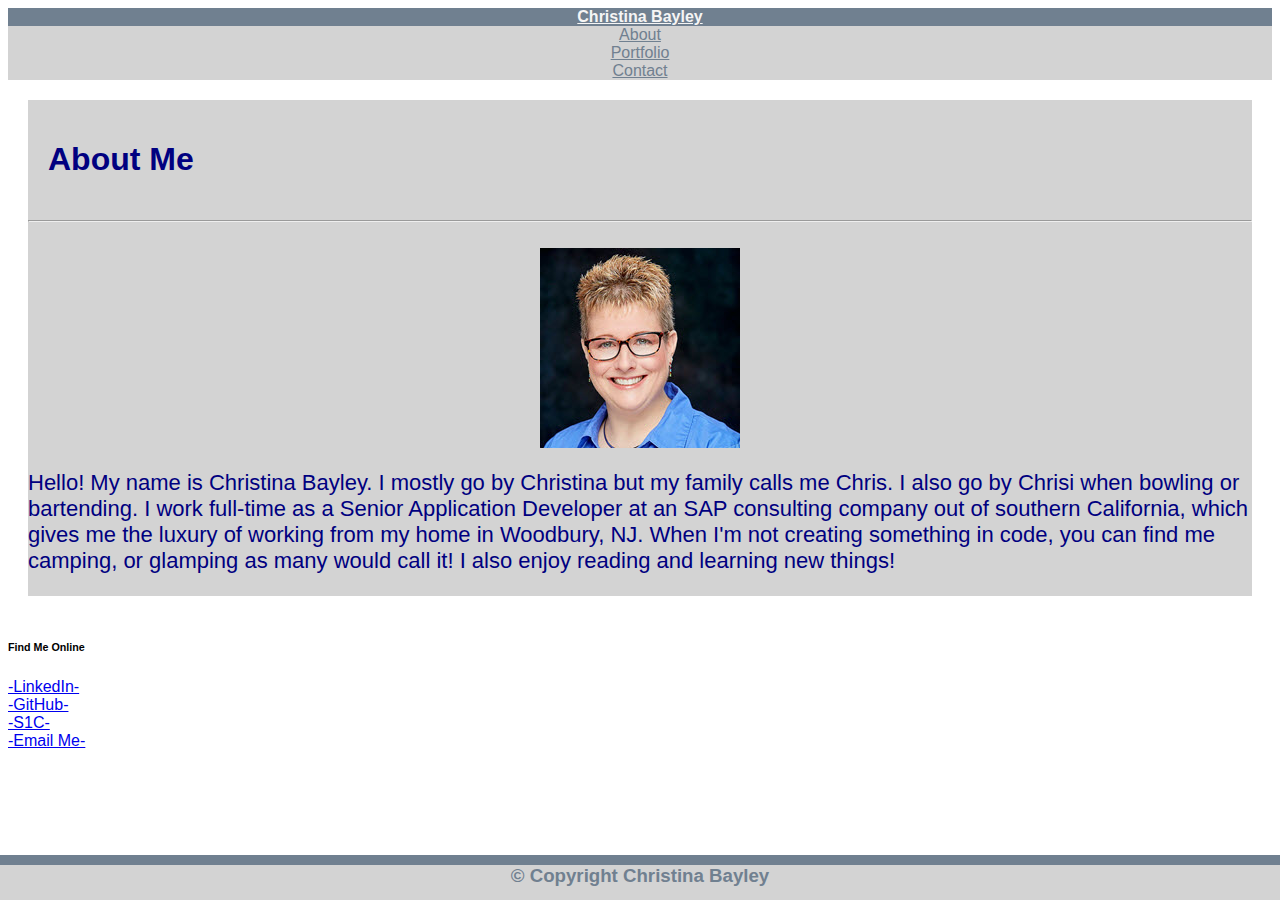
<file: index.html>
<!DOCTYPE html>
<html lang="en">
<head>
    <meta charset="UTF-8">
    <title>Christina Bayley</title>
    <link rel="icon" href="assets/favicon.ico" type="image/x-icon">
    <link rel="stylesheet" href="https://stackpath.bootstrapcdn.com/bootstrap/4.5.0/css/bootstrap.min.css" integrity="sha384-9aIt2nRpC12Uk9gS9baDl411NQApFmC26EwAOH8WgZl5MYYxFfc+NcPb1dKGj7Sk" crossorigin="anonymous">
    <link rel="stylesheet" href="assets/style.css">
</head>
        <!--    Extra small <576px	Small ≥576px	Medium ≥768px	Large ≥992px	Extra large ≥1200px
.container	100%	540px	720px	960px	1140px
.container-sm	100%	540px	720px	960px	1140px
.container-md	100%	100%	720px	960px	1140px
.container-lg	100%	100%	100%	960px	1140px
.container-xl	100%	100%	100%	100%	1140px
.container-fluid	100%	100%	100%	100%	100%  -->


<body>
    <header>
        <nav class="row">
            <div class="col-md-1 col-lg-1 link"> 
            </div>
            <div class="col-sm-12 col-md-3 col-lg-3 name"> 
                <a class="navbar-brand whitesmoke" href="index.html">Christina Bayley</a>
            </div>
            <div class="col-md-5 col-lg-5 link"> 
            </div>
            <div class="navbar-nav col-sm-4 col-md-1 col-lg-1 link">
                <a class="nav-item nav-link slategray" href="index.html">About</a>
            </div>
            <div class="navbar-nav col-sm-4 col-md-1 col-lg-1 link">
                <a class="nav-item nav-link slategray" href="portfolio.html">Portfolio</a>
            </div>
            <div class="navbar-nav col-sm-4 col-md-1 col-lg-1 link">
                <a class="nav-item nav-link slategray" href="contact.html">Contact</a>
            </div>
        </nav>
    </header>

    <section class="container-fluid">
        <article class="row">
            <article class="col-md-9 page-header box">
                <h1>About Me</h1>
                <hr>
                <br>
                <article class="row">
                    <article class="col-xs-6 col-sm-5 col-md-4 col-lg-3">
                        <img class="center" id="img-thumbnail" src="assets/cbayley.jpg" alt="Christina Bayley">
                    </article>
                    <article class="col-xs-4 col-sm-7 col-md-8 col-lg-9 text-wrap">
                    <p>
                        Hello! My name is Christina Bayley. I mostly go by Christina but my family calls me Chris. 
                        I also go by Chrisi when bowling or bartending. I work full-time as a Senior Application 
                        Developer at an SAP consulting company out of southern California, which gives me the 
                        luxury of working from my home in Woodbury, NJ. When I'm not creating something in code, 
                        you can find me camping, or glamping as many would call it! I also enjoy reading and 
                        learning new things!
                    </p>
                    </article>
                    <article class="col-xs-2">
                    </article>
                </article>
            </article>
            <article class="col-md-3">
                <article class="card mt-2 text-center">
                    <article class="card-body">
                        <!--<h5 class="card-title">Contact Info</h5>-->
                        <h6 class="card-subtitle mb-2">Find Me Online</h6>
                        <p class="card-text cardp">
                            <a href="https://www.linkedin.com/in/christinabayley/" target="_blank">-LinkedIn-</a><br>
                            <a href="https://github.com/cbayley-edu?tab=repositories" target="_blank">-GitHub-</a><br>
                            <a href="https://www.stellaroneconsulting.com/stellar-one-consulting-the-stellar-one-team" target="_blank">-S1C-</a><br>
                            <a href="mailto:christinabayley@comcast.net">-Email Me-</a>
                        </p>
                    </article>
                </article>
            </article>
        </article>
    </section>

    <footer class="footerLocation">
        <article class="row">
            <article class="col-md-12 footerLine">
            </article>
        </article>
        <article class="row">
            <article class="col-md-12 footerCopyright">
                &copy; Copyright Christina Bayley
            </article>
        </article>
    </footer>


      <!-- jQuery CDN -->
  <script src="https://ajax.googleapis.com/ajax/libs/jquery/1.11.3/jquery.min.js"></script>

  <script src="https://cdnjs.cloudflare.com/ajax/libs/popper.js/1.14.3/umd/popper.min.js"></script>

  <!-- Bootstrap JavaScript CDN -->
  <script src="https://maxcdn.bootstrapcdn.com/bootstrap/4.0.0/js/bootstrap.min.js"></script>

</body>
</html>
</file>
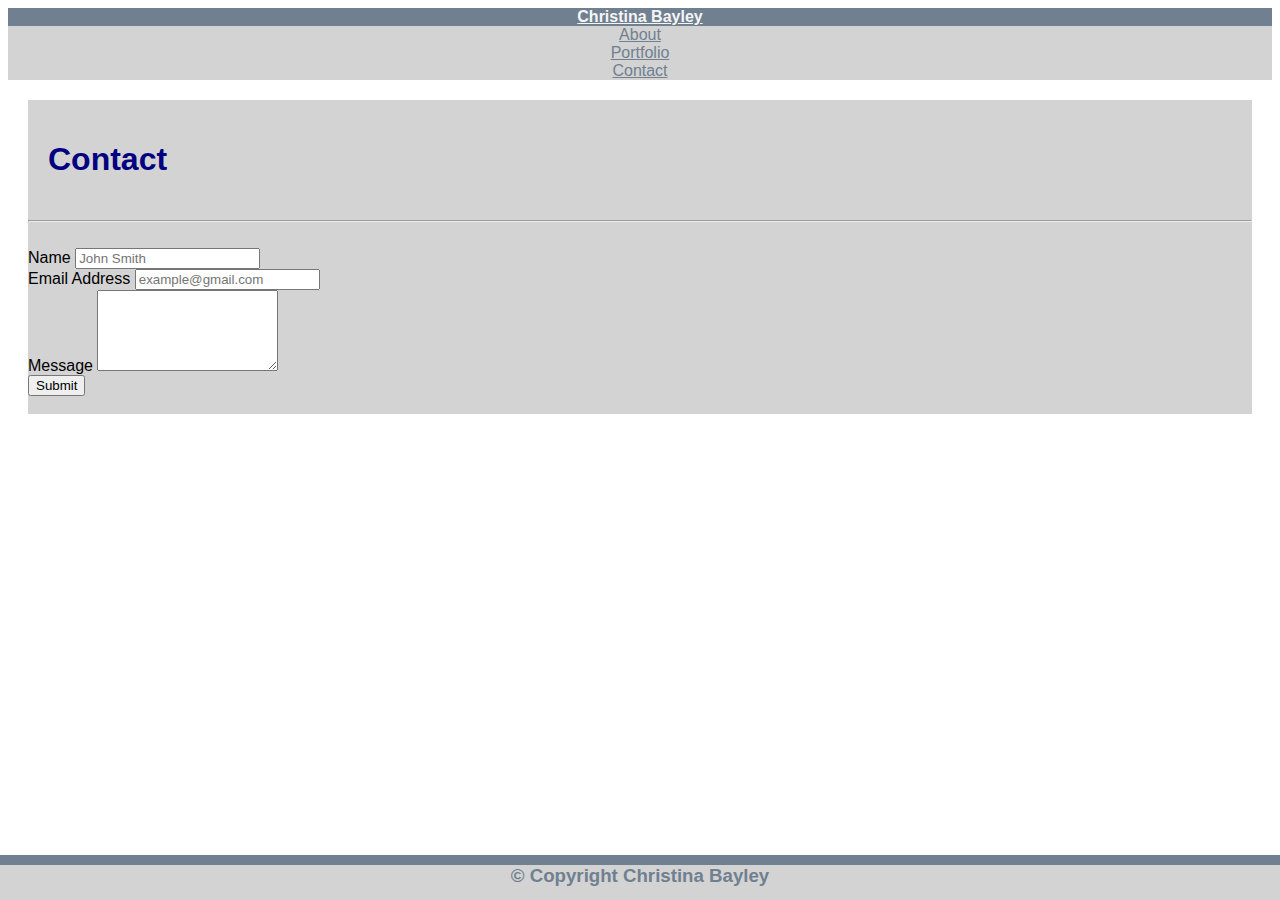
<file: contact.html>
<!DOCTYPE html>
<html lang="en">
<head>
    <meta charset="UTF-8">
    <title>Contact</title>
    <link rel="icon" href="assets/favicon.ico" type="image/x-icon">
    <link rel="stylesheet" href="https://stackpath.bootstrapcdn.com/bootstrap/4.5.0/css/bootstrap.min.css" integrity="sha384-9aIt2nRpC12Uk9gS9baDl411NQApFmC26EwAOH8WgZl5MYYxFfc+NcPb1dKGj7Sk" crossorigin="anonymous">
    <link rel="stylesheet" href="assets/style.css">
</head>
<body>
    <header>
        <nav class="row">
            <div class="col-md-1 col-lg-1 link"> 
            </div>
            <div class="col-sm-12 col-md-3 col-lg-3 name"> 
                <a class="navbar-brand whitesmoke" href="index.html">Christina Bayley</a>
            </div>
            <div class="col-md-5 col-lg-5 link"> 
            </div>
            <div class="navbar-nav col-sm-4 col-md-1 col-lg-1 link">
                <a class="nav-item nav-link slategray" href="index.html">About</a>
            </div>
            <div class="navbar-nav col-sm-4 col-md-1 col-lg-1 link">
                <a class="nav-item nav-link slategray" href="portfolio.html">Portfolio</a>
            </div>
            <div class="navbar-nav col-sm-4 col-md-1 col-lg-1 link">
                <a class="nav-item nav-link slategray" href="contact.html">Contact</a>
            </div>
        </nav>
    </header>

    <section class="container-fluid">
        <article class="row">
            <article class="col-md-9 page-header box">
                <h1>Contact</h1>
                <hr>
                <br>
                <form action="/action_page.php">
                    <div class="form-group">
                      <label for="name">Name</label>
                      <input type="name" class="form-control" placeholder="John Smith" id="name">
                    </div>
                    <div class="form-group">
                      <label for="email">Email Address</label>
                      <input type="email" class="form-control" placeholder="example@gmail.com" id="email">
                    </div>
                    <div class="form-group">
                        <label for="comment">Message</label>
                        <textarea class="form-control" rows="5" id="comment"></textarea>
                    </div>
                    <button type="submit" class="btn btn-primary">Submit</button>
                  </form>
                  <br>
            </article>
            <article class="col-md-3"></article>
        </article>
    </section>

    <footer class="footerLocation">
        <section class="row">
            <section class="col-md-12 footerLine">
            </section>
        </section>
        <section class="row">
            <section class="col-md-12 footerCopyright">
                &copy; Copyright Christina Bayley
            </section>
        </section>
    </footer>
    
</body>
</html>
</file>
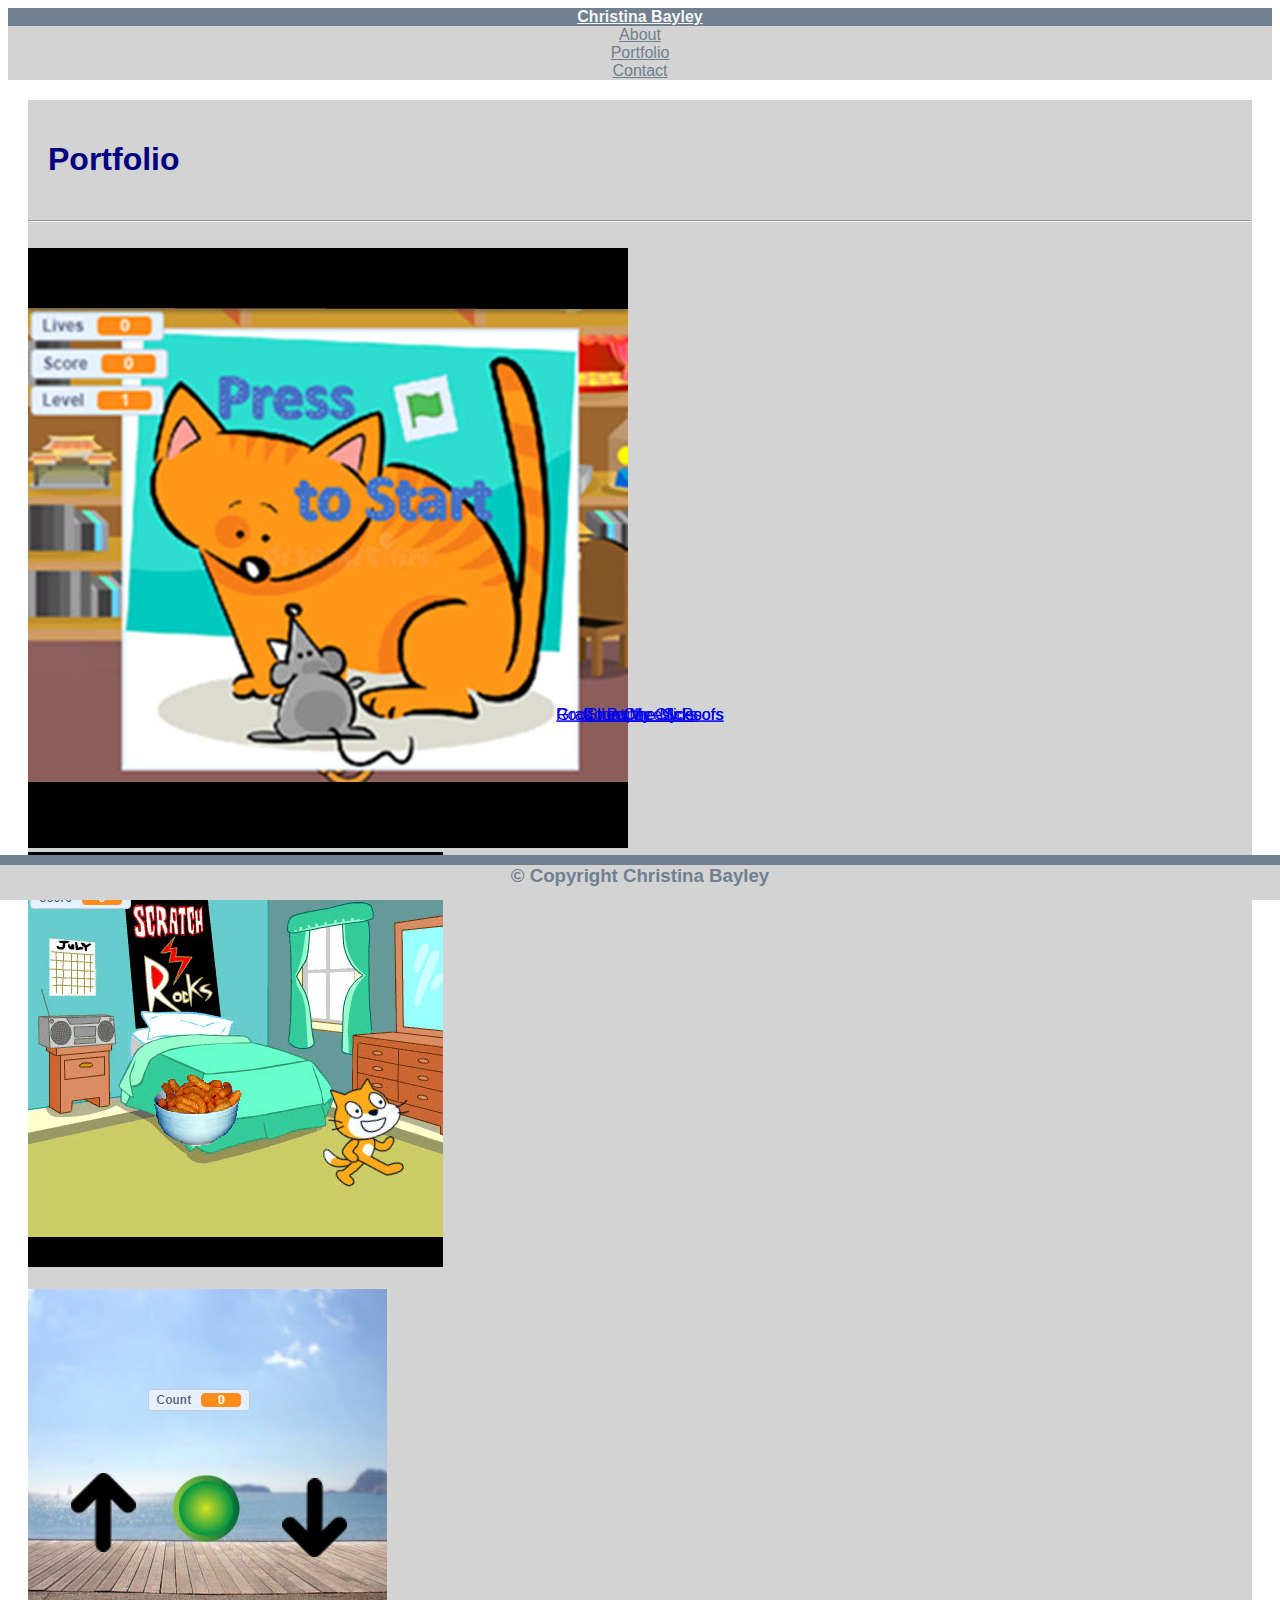
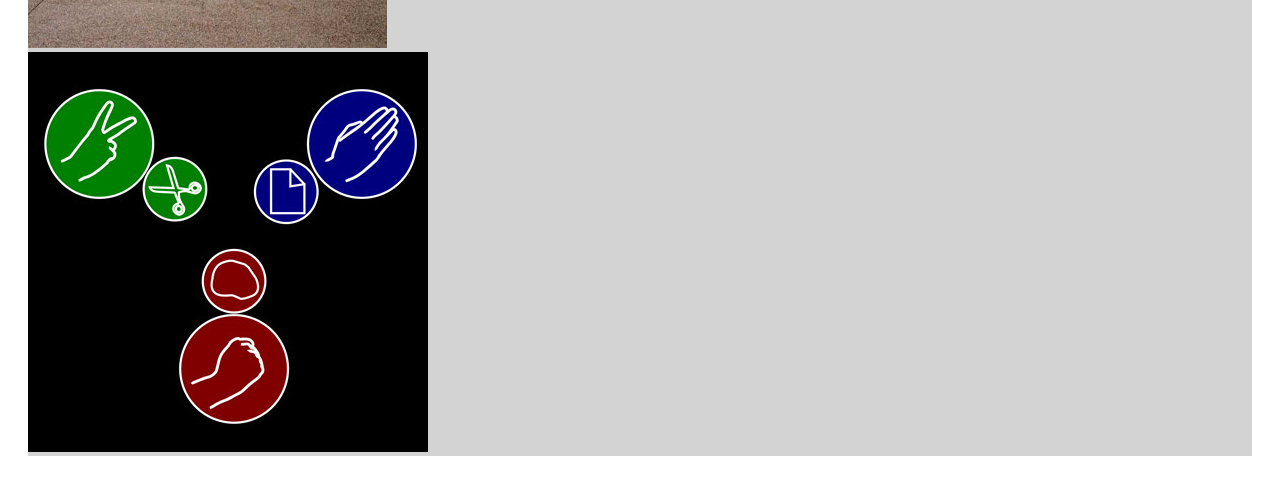
<file: portfolio.html>
<!DOCTYPE html>
<html lang="en">
<head>
    <meta charset="UTF-8">
    <title>Portfolio</title>
    <link rel="icon" href="assets/favicon.ico" type="image/x-icon">
    <link rel="stylesheet" href="https://stackpath.bootstrapcdn.com/bootstrap/4.5.0/css/bootstrap.min.css" integrity="sha384-9aIt2nRpC12Uk9gS9baDl411NQApFmC26EwAOH8WgZl5MYYxFfc+NcPb1dKGj7Sk" crossorigin="anonymous">
    <link rel="stylesheet" href="assets/style.css">
</head>
<body>
    <header>
        <nav class="row">
            <div class="col-md-1 col-lg-1 link"> 
            </div>
            <div class="col-sm-12 col-md-3 col-lg-3 name"> 
                <a class="navbar-brand whitesmoke" href="index.html">Christina Bayley</a>
            </div>
            <div class="col-md-5 col-lg-5 link"> 
            </div>
            <div class="navbar-nav col-sm-4 col-md-1 col-lg-1 link">
                <a class="nav-item nav-link slategray" href="index.html">About</a>
            </div>
            <div class="navbar-nav col-sm-4 col-md-1 col-lg-1 link">
                <a class="nav-item nav-link slategray" href="portfolio.html">Portfolio</a>
            </div>
            <div class="navbar-nav col-sm-4 col-md-1 col-lg-1 link">
                <a class="nav-item nav-link slategray" href="contact.html">Contact</a>
            </div>
        </nav>
    </header>

    <section class="container-fluid">
        <article class="row">
            <article class="col-md-9 page-header box">
                <h1>Portfolio</h1>
                <hr>
                <br>
                <div class="card-deck">
                    <div class="card" style="width:500px">
                        <img class="card-img-top" src="assets/shootTheMice.jpg" alt="Shoot the Mice">
                        <div class="card-img-overlay">
                            <a href="https://scratch.mit.edu/projects/394318457/" target="_blank" class="btn btn-info cardButton">Shoot the Mice</a>
                        </div>
                    </div>
                    <div class="card" style="width:500px">
                        <img class="card-img-top" src="assets/cheesyPoofs.jpg" alt="Cheesy Poofs">
                        <div class="card-img-overlay">
                            <a href="https://scratch.mit.edu/projects/393468181/" target="_blank" class="btn btn-info cardButton">Grab the Cheesy Poofs</a>
                        </div>
                    </div>
                </div>
                <br>
                <div class="card-deck">
                    <div class="card" style="width:500px">
                        <img class="card-img-top" src="assets/countMyClicks.jpg" alt="Count My Clicks">
                        <div class="card-img-overlay">
                            <a href="https://scratch.mit.edu/projects/393468102/" target="_blank" class="btn btn-info cardButton">Count My Clicks</a>
                        </div>
                    </div>
                    <div class="card" style="width:500px">
                        <img class="card-img-top" src="assets/rockPaperScissors.jpg" alt="Rock-Paper-Scissors">
                        <div class="card-img-overlay">
                            <a href="/assets/rock-paper-scissors.html" target="_blank" class="btn btn-info cardButton">Rock - Paper - Scissors</a>
                        </div>
                    </div>
                </div>

            </article>
            <article class="col-md-3"></article>
        </article>
    </section>


    <footer class="footerLocation">
        <section class="row">
            <section class="col-md-12 footerLine">
            </section>
        </section>
        <section class="row">
            <section class="col-md-12 footerCopyright">
                &copy; Copyright Christina Bayley
            </section>
        </section>
    </footer>
    
</body>
</html>
</file>
<file: assets/style.css>
* {
    font-family: Calibri, 'Gill Sans', 'Gill Sans MT', 'Trebuchet MS', sans-serif;
}

.box {
    border: 20px solid white;
    background-color: lightgray;
}

.name {
   background-color: slategray;
   font-weight: bolder;
   padding-left: 20px 20px 20px 20px;
   text-align: center;
}

.link {
    background-color: lightgray;
    color: slategray;
    text-align: center;
 }

.whitesmoke {
    color: whitesmoke;
}

.slategray {
    color: slategray;
}

.cardButton {
    width: 100%;
    text-align: center;
    position: absolute;
    top: 80%;
    left: 20%;
    transform: translate(-20%, -80%);
}

p {
    font-family: Calibri, 'Gill Sans', 'Gill Sans MT', 'Trebuchet MS', sans-serif;
    color: navy;
    font-size: 22px;
}

p.cardp {
    font-size: 16px;
    color: slategray;
}

.footerLocation {
    position: fixed;
    left: 0;
    bottom: 0;
    width: 100%;
}

.footerLine {
    background-color: slategray;
    height: 10px;
}

.footerCopyright {
    background-color: lightgray;
    height: 35px;
    color: slategray;
    font-weight: bolder;
    font-size: 14pt;
    text-align: center;
}

h1 {
    font-family: Calibri, 'Gill Sans', 'Gill Sans MT', 'Trebuchet MS', sans-serif;
    color: navy;
    padding: 20px 20px 20px 20px;
}

.center {
    display: block;
    margin-left: auto;
    margin-right: auto;
    margin-bottom: 20px;
  }
</file>
